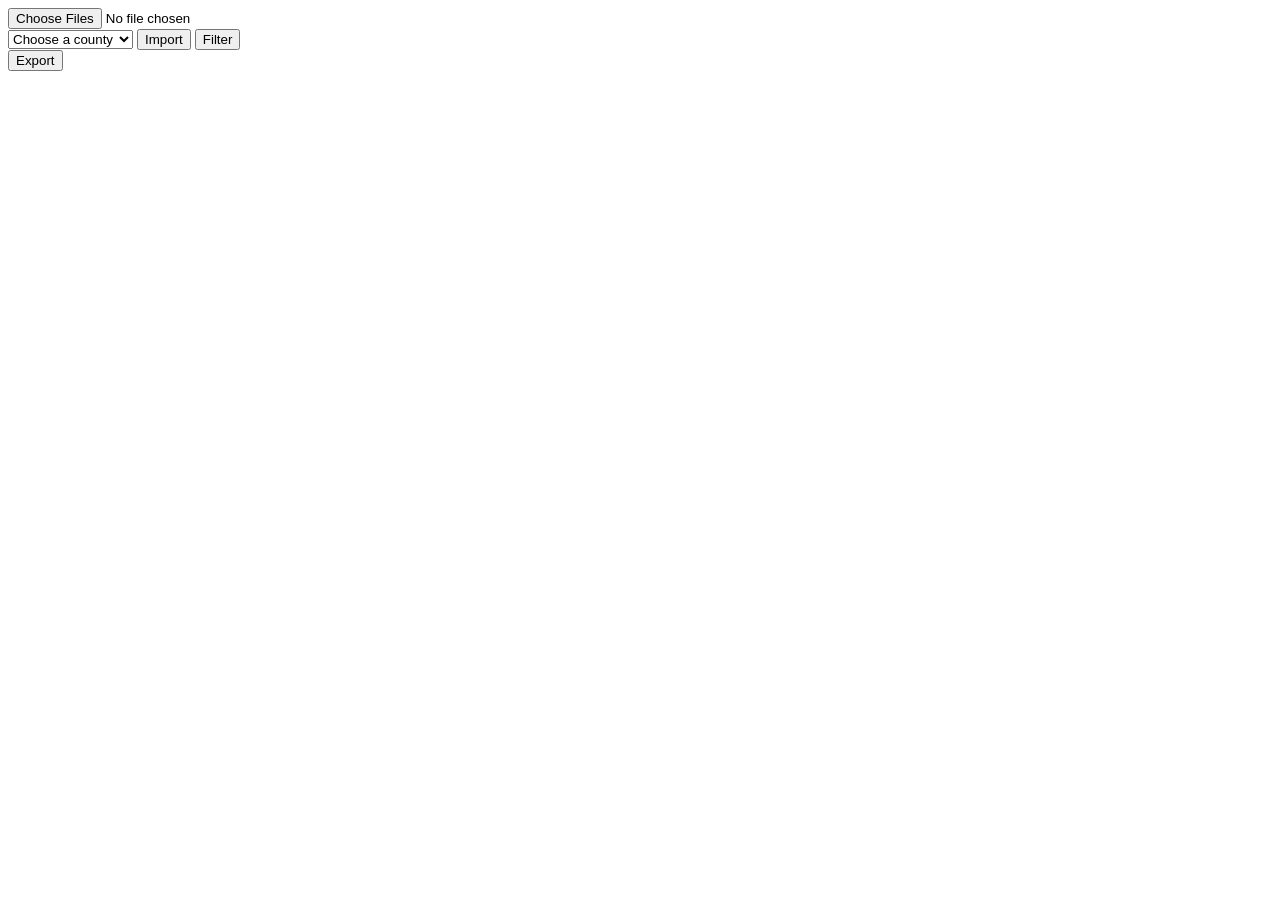
<file: index.html>
<?php
	session_start();
	require("importer/import_createHeaders.php");
	require("connection.php");
?>


<!DOCTYPE html>
<html>
<head>
	<!--<script src="https://ajax.googleapis.com/ajax/libs/jquery/3.1.1/jquery.min.js"></script>-->
</head>
<body>
	<form action="importer/do_import.php" method="POST" enctype="multipart/form-data">
		<input type="file" name="uploadFile" multiple=""/><br>
		<select name="county">
			<option value="selected">Choose a county</option>
			<option value="columbia">Columbia County</option>
			<option value="ulster">Ulster County</option>
		</select> 
		<button type="submit" name="btn-upload">Import</button>
		<button type="button" name="selectCounty" id="selectCounty">Filter</button>
	</form>
	<div id="selectFields"></div>
	<button type="submit" id="btn-export" name="btn-export">Export</button>
</body>
</html>
<script src="http://ajax.googleapis.com/ajax/libs/jquery/3.1.1/jquery.min.js"></script>
<script src="exporter/export_script.js" type="text/javascript"></script>
</file>
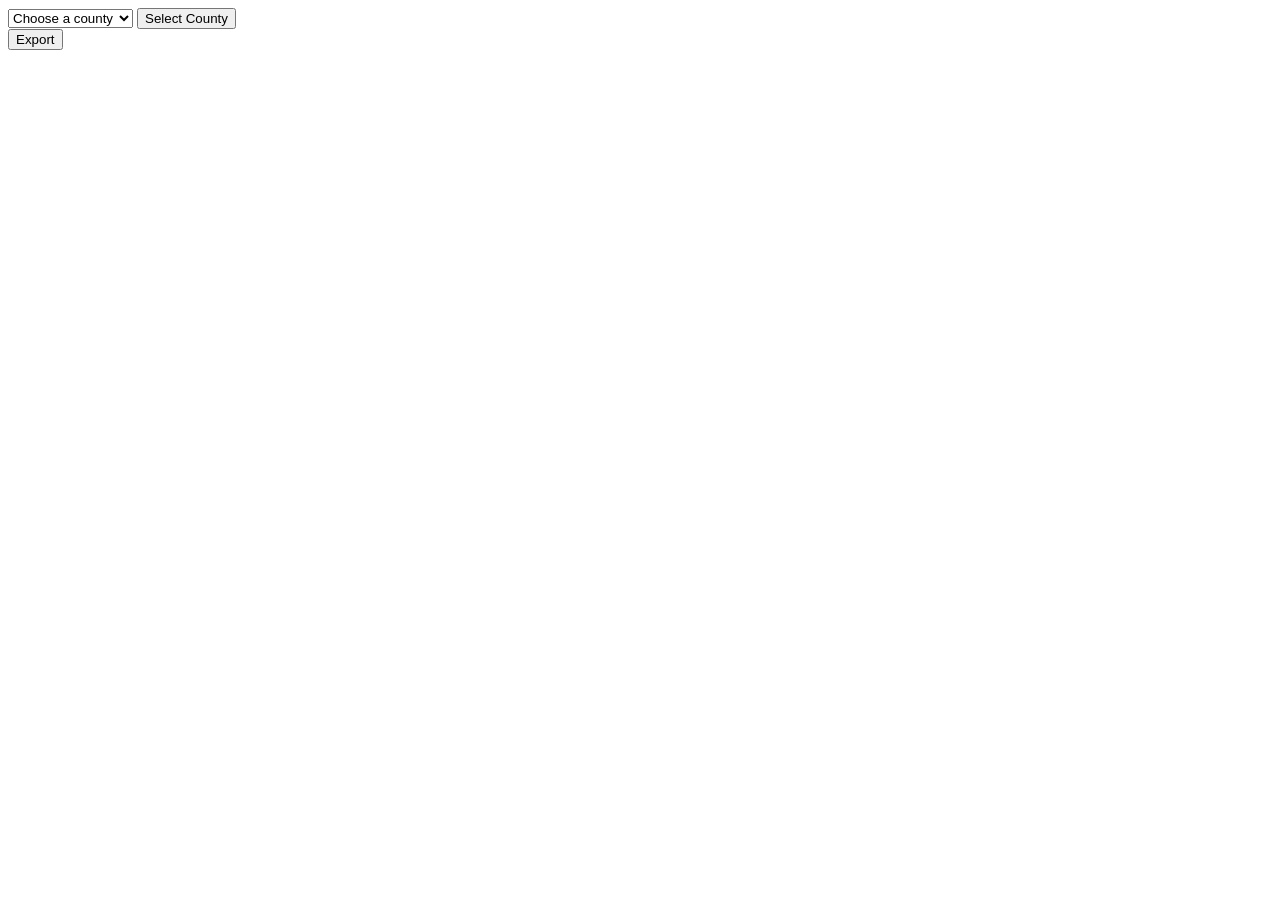
<file: exporter/export_page.html>
<?php
	session_start();

?>

<!DOCTYPE html>
<html>
	<head>
		<title>BOE Data Filter Ver. 3</title>
		<link rel="StyleSheet" type="styles.css">
	</head>
<body>
	<form action="do_export.php" method="POST" enctype="multipart/form-data">
	<select name="county">
		<option value="selected">Choose a county</option>
		<option value="ulster">Ulster County</option>
		<option value="columbia">Columbia County</option>
	</select>   
	<button type="button" name="selectCounty" id="selectCounty">Select County</button>
	<div id="selectFields"></div>
	<button type="submit" id="btn-export" name="btn-export">Export</button>
</form>
</body>
</html>
<script src="http://ajax.googleapis.com/ajax/libs/jquery/3.1.1/jquery.min.js"></script>
<script src="export_script.js" type="text/javascript"></script>
</file>
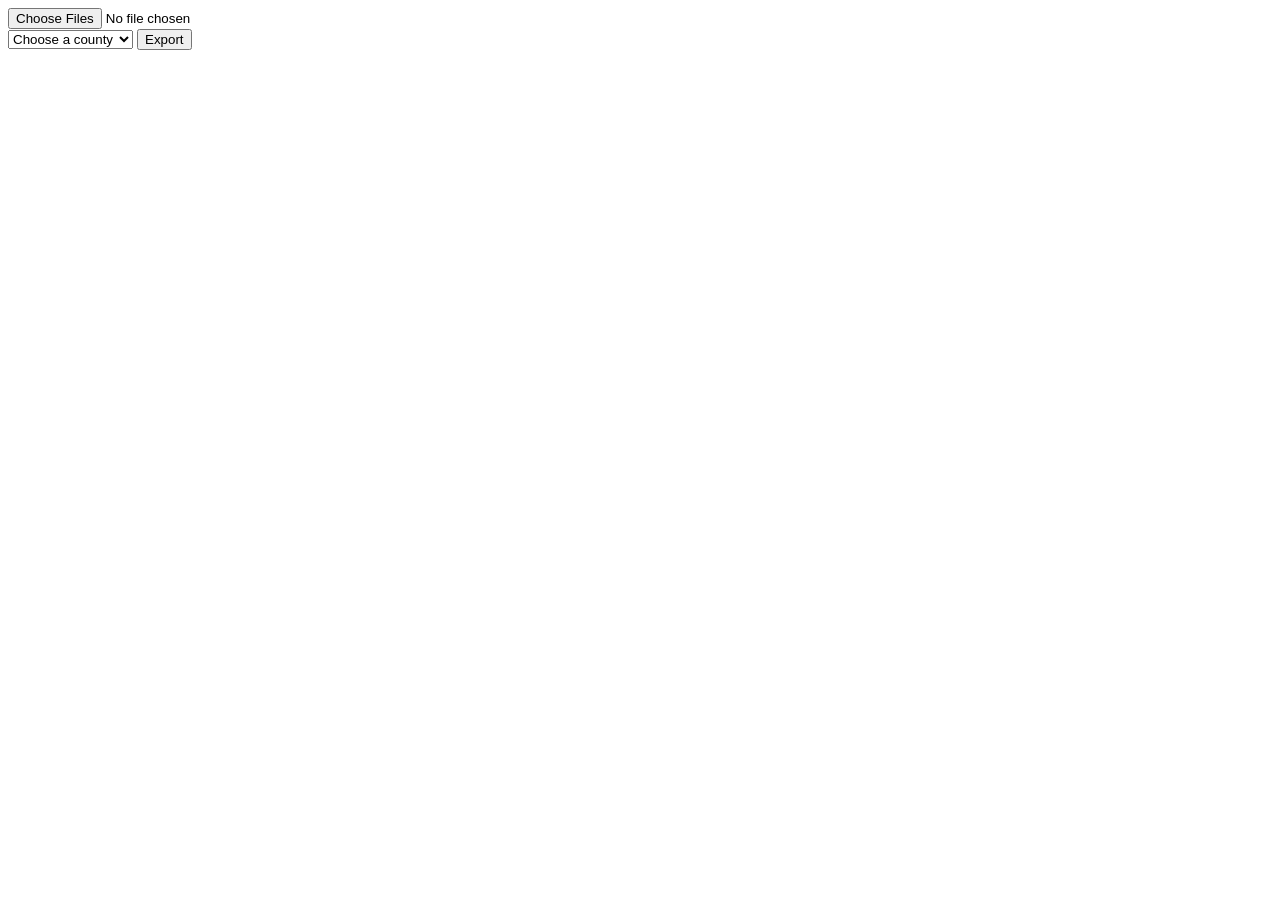
<file: importer/export_page.html>
<?php
	session_start();

?>


<!DOCTYPE html>
<html>
<body>
<form action="do_export.php" method="POST" enctype="multipart/form-data">
	<input type="file" name="uploadFile" multiple=""/><br>
	<select name="county">
		<option value="selected">Choose a county</option>
		<option value="ulster">Ulster County</option>
		<option value="columbia">Columbia County</option>
	</select>   
	<button type="submit" name="btn-export">Export</button>
	<table>
		
	</table>
</form>
</body>
</html>
</file>
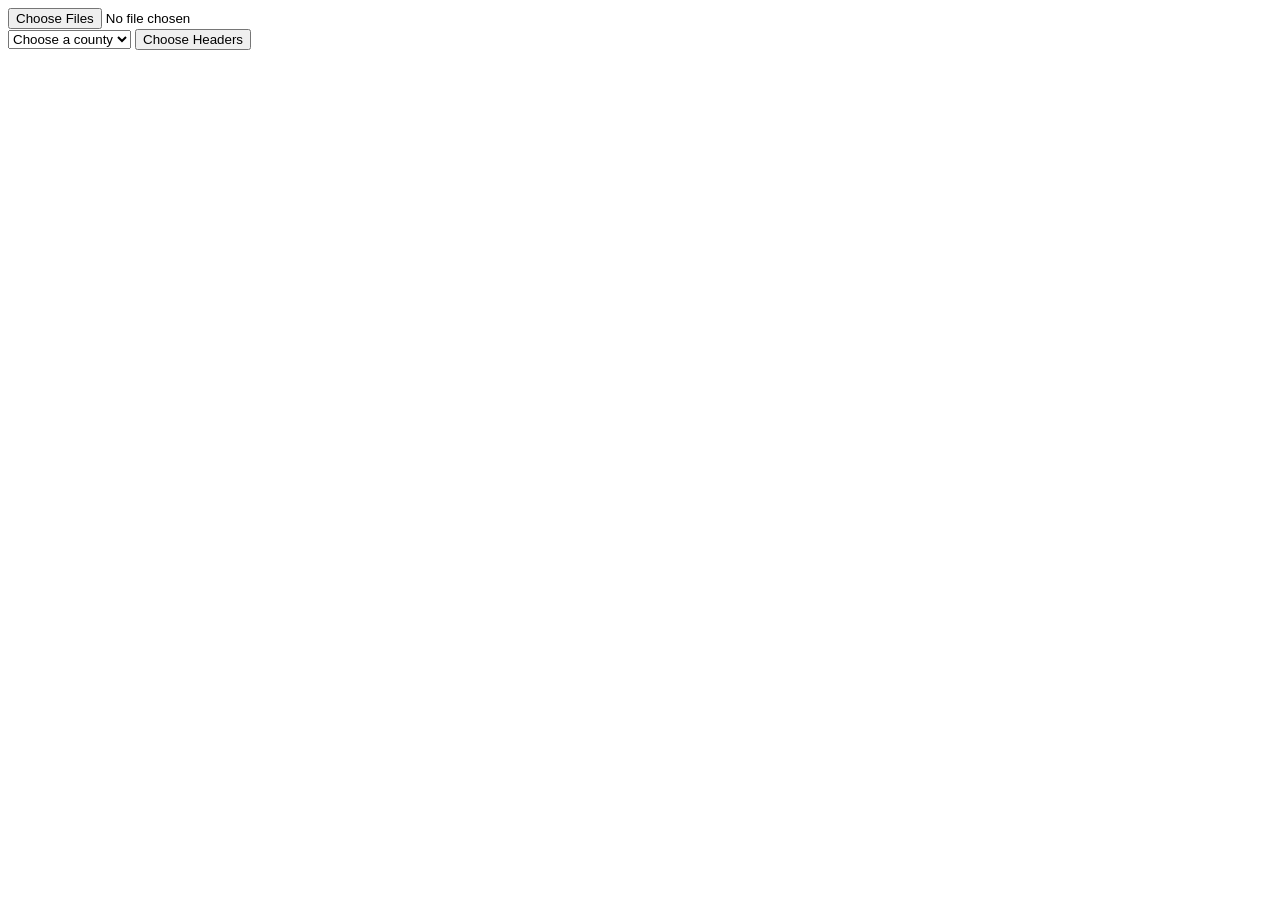
<file: importer/importChooseCounty.html>
<?php
	session_start();
	require("import_createHeaders.php");
	
?>


<!DOCTYPE html>
<html>
<head>
	<!--<script src="https://ajax.googleapis.com/ajax/libs/jquery/3.1.1/jquery.min.js"></script>-->
</head>
<body>
<form action="do_import.php" method="POST" enctype="multipart/form-data">
	<input type="file" name="uploadFile" multiple=""/><br>
	<select name="county">
		<option value="selected">Choose a county</option>
		<option value="ulster">Ulster County</option>
	</select> 
	<button type="submit" name="btn-upload">Choose Headers</button>
</form>
</body>
</html>
</file>
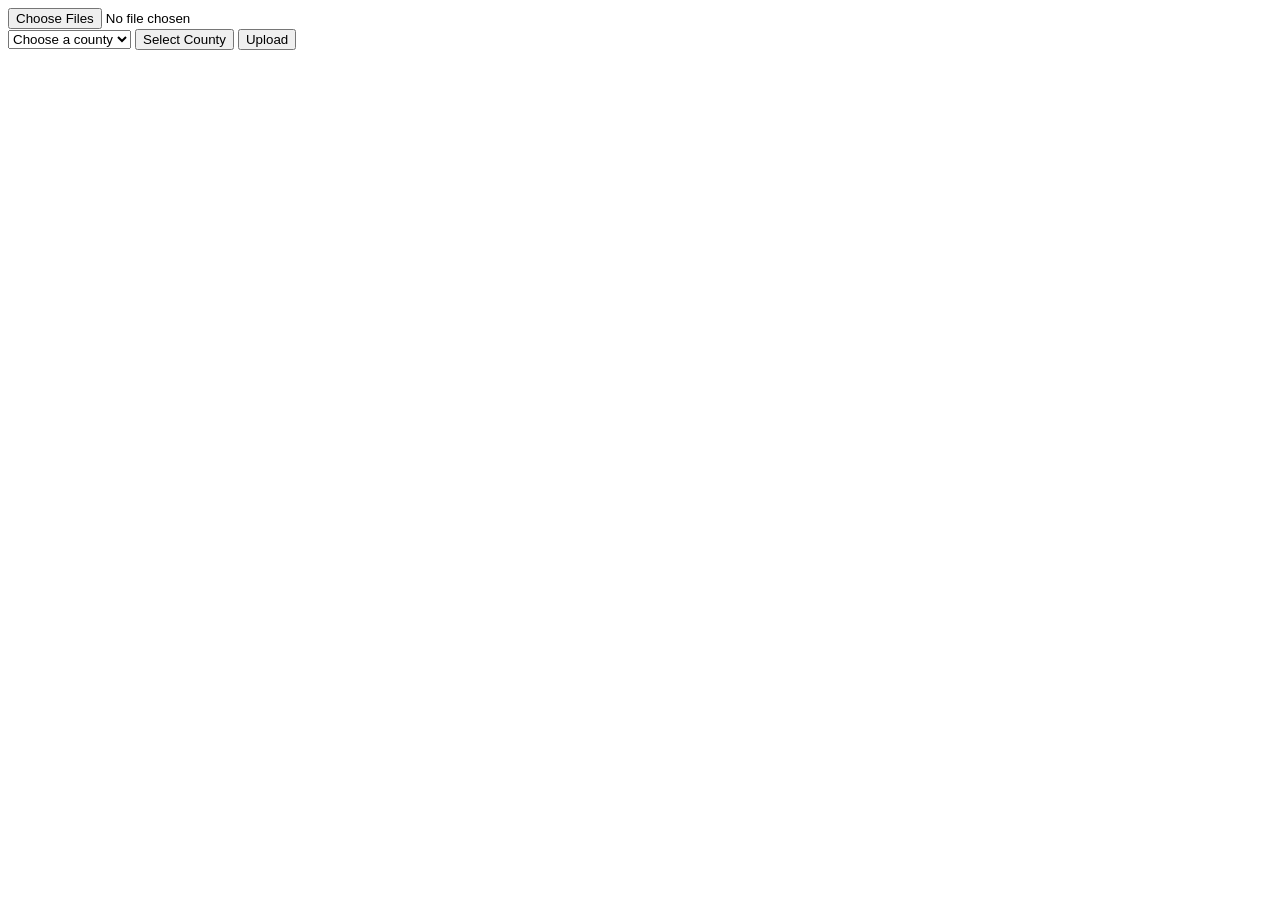
<file: trash/testImporter.html>
<?php
	session_start();
?>


<!DOCTYPE html>
<html>
<body>
<form action="do_import.php" method="POST" enctype="multipart/form-data">
	<input type="file" name="uploadFile[]" multiple=""/><br>
	<select name="county">
		<option value="selected">Choose a county</option>
		<option value="ulster">Ulster County</option>
	</select>   
	<button type="button" name="selectCounty" id="selectCounty">Select County</button>
	<button type="submit" name="btn-upload">Upload</button>
</form>
</body>
</html>
</file>
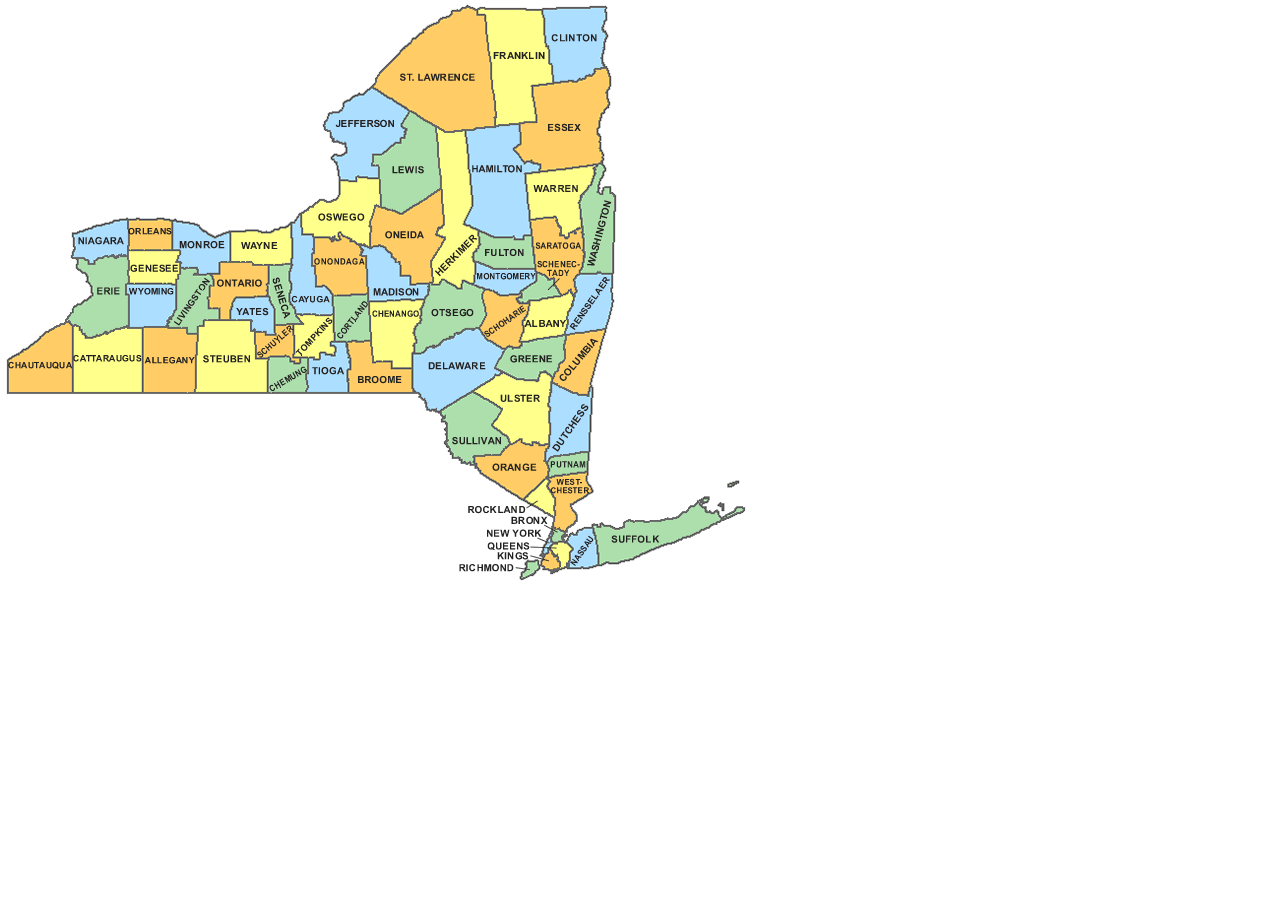
<file: importer/maps/new-york-county-map.html>
<html>
<head>
<title>new-york-county-map</title>
<meta http-equiv="Content-Type" content="text/html; charset=iso-8859-1">
</head>
<body bgcolor="#FFFFFF" leftmargin="0" topmargin="0" marginwidth="0" marginheight="0">
<!-- ImageReady Slices (new-york-county-map.psd) -->
<a href="/">
	<img src="new-york-county-map.gif" width="750" height="585" border="0" alt="No BoE Data" usemap="#new_york_county_map_Map"></a>
<map name="new_york_county_map_Map">
<area shape="poly" alt="Saratoga" coords="530,220, 555,217, 561,227, 561,235, 566,237, 569,236, 569,233, 582,227, 584,248, 584,252, 582,267, 579,274, 574,280, 577,292, 574,296, 570,290, 562,296, 554,285, 554,278, 548,280, 545,275, 536,272, 535,264" href="/select.php?county=saratoga">
<area shape="poly" alt="Schoharie" coords="522,342, 518,347, 508,346, 506,349, 488,340, 478,328, 487,315, 481,294, 484,289, 490,289, 499,294, 519,293, 521,296, 517,298, 518,304, 530,304, 522,323, 524,332, 519,340" href="/select.php?county=schoharie">
<area shape="poly" alt="Nassau" coords="592,527, 597,542, 598,565, 583,567, 567,567, 570,552, 572,548, 565,542, 570,532, 573,535, 578,535, 577,532, 583,527" href="/select.php?county=nassau">
<area shape="poly" alt="Lewis" coords="409,111, 435,127, 442,189, 402,213, 381,206, 379,166, 370,164, 372,154, 382,154, 396,143, 405,129, 402,125" href="/select.php?county=lewis">
<area shape="poly" alt="Westchester" coords="593,491, 586,481, 588,473, 548,477, 550,481, 546,485, 555,497, 555,517, 552,527, 566,531, 577,521, 577,514, 571,506" href="/select.php?county=westchester">
<area shape="poly" alt="Putnam" coords="588,472, 588,451, 552,457, 546,462, 550,471, 548,477" href="/select.php?county=putnam">
<area shape="poly" alt="Rockland" coords="546,485, 555,497, 554,517, 539,509, 525,515, 463,515, 463,500, 523,500, 548,477, 550,481" href="/select.php?county=rockland">
<area shape="poly" alt="Orange" coords="523,500, 481,474, 475,465, 473,456, 501,454, 510,445, 521,439, 522,443, 533,445, 533,441, 541,445, 549,445, 546,452, 546,462, 550,471, 548,477" href="/select.php?county=orange">
<area shape="poly" alt="Sullivan" coords="440,412, 473,391, 502,410, 492,425, 508,437, 510,445, 501,454, 473,456, 475,465, 462,462, 453,458, 444,442, 446,422" href="/select.php?county=sullivan">
<area shape="poly" alt="Ulster" coords="473,391, 502,410, 492,425, 508,437, 510,444, 521,439, 522,443, 533,445, 533,441, 541,445, 549,444, 549,409, 548,404, 552,382, 552,377, 546,370, 539,372, 537,380, 516,380, 502,372" href="/select.php?county=ulster">
<area shape="poly" alt="Dutchess" coords="552,382, 548,404, 549,409, 549,445, 546,452, 546,462, 552,457, 588,451, 593,385, 591,385, 588,394, 577,394" href="/select.php?county=dutchess">
<area shape="poly" alt="Columbia" coords="606,328, 588,394, 578,394, 552,382, 552,377, 558,370, 559,363, 566,357, 564,346, 566,335" href="/select.php?county=columbia">
<area shape="poly" alt="Rensselaer" coords="612,274, 579,274, 574,280, 577,292, 574,296, 573,306, 568,313, 568,323, 564,335, 606,328, 612,301" href="/select.php?county=rensselaer">
<area shape="poly" alt="Greene" coords="566,335, 564,347, 565,357, 559,364, 558,370, 553,377, 545,370, 539,372, 537,380, 517,379, 494,367, 508,346, 518,347, 522,342" href="/select.php?county=greene">
<area shape="poly" alt="Delaware" coords="412,353, 412,388, 427,410, 440,412, 502,372, 494,367, 506,349, 488,340, 478,328, 465,328, 454,334, 434,347, 427,347, 421,354" href="/select.php?county=delaware">
<area shape="poly" alt="Chautauqua" coords="6,394, 73,394, 73,326, 69,321, 45,332, 6,360" href="/select.php?county=chautauqua">
<area shape="rect" alt="No BoE Data" coords="0,0,750,585" href="/">
</map>
<!-- End ImageReady Slices -->

</body>
</html>
</file>
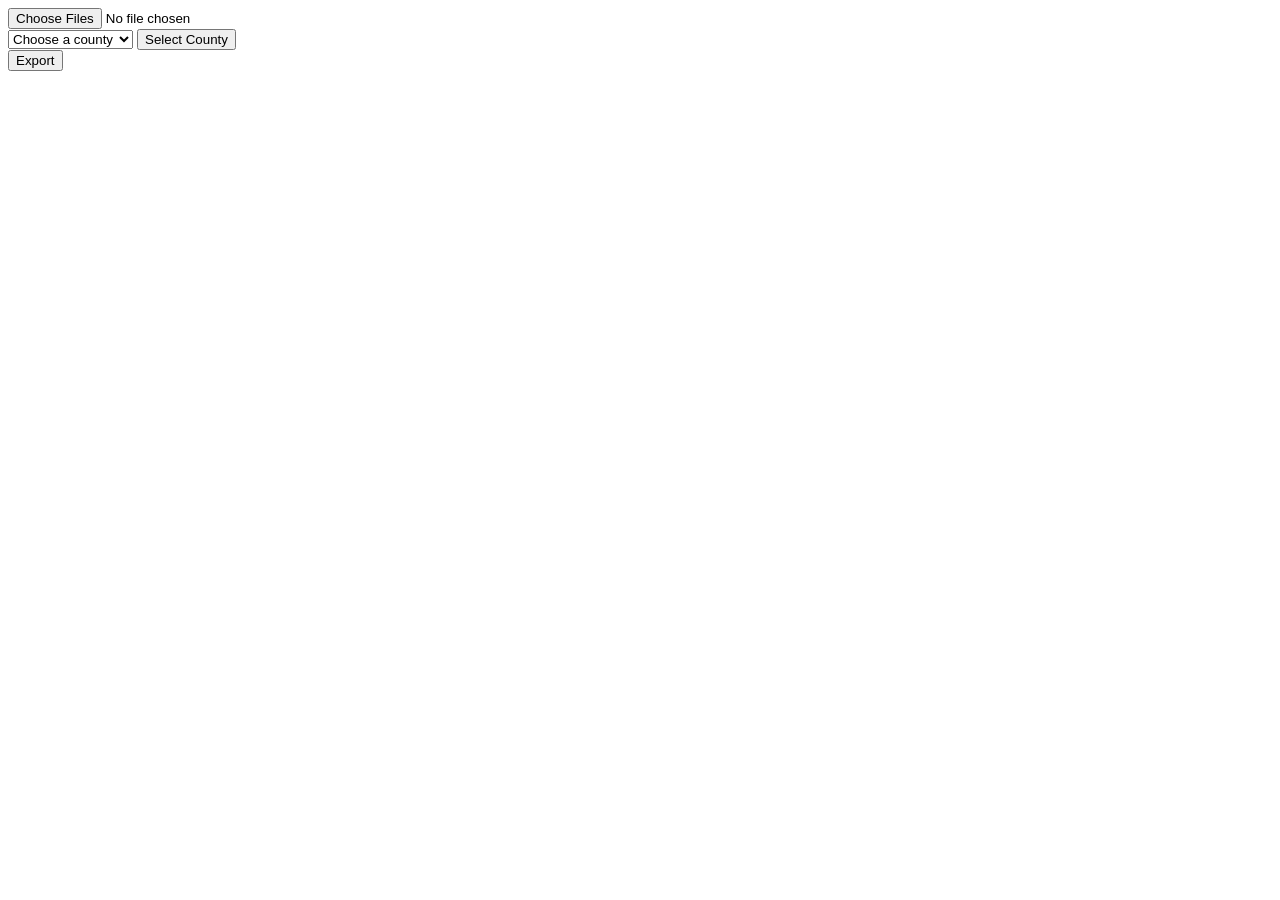
<file: trash/test/export_page.html>
<?php
	session_start();

?>


<!DOCTYPE html>
<html>
<head>
<link rel="StyleSheet" type="styles.css">
</head>
<body>
<form action="do_export.php" method="POST" enctype="multipart/form-data">
	<input type="file" name="uploadFile[]" multiple=""/><br>
	<select name="county">
		<option value="selected">Choose a county</option>
		<option value="ulster">Ulster County</option>
		<option value="columbia">Columbia County</option>
	</select>   
	<button type="button" name="selectCounty" id="selectCounty">Select County</button>
	<div id="selectFields"></div>
	<button type="submit" id="btn-export" name="btn-export">Export</button>
</form>
</body>
</html>
<script src="http://ajax.googleapis.com/ajax/libs/jquery/3.1.1/jquery.min.js"></script>
<script src="export_script.js" type="text/javascript"></script>
</file>
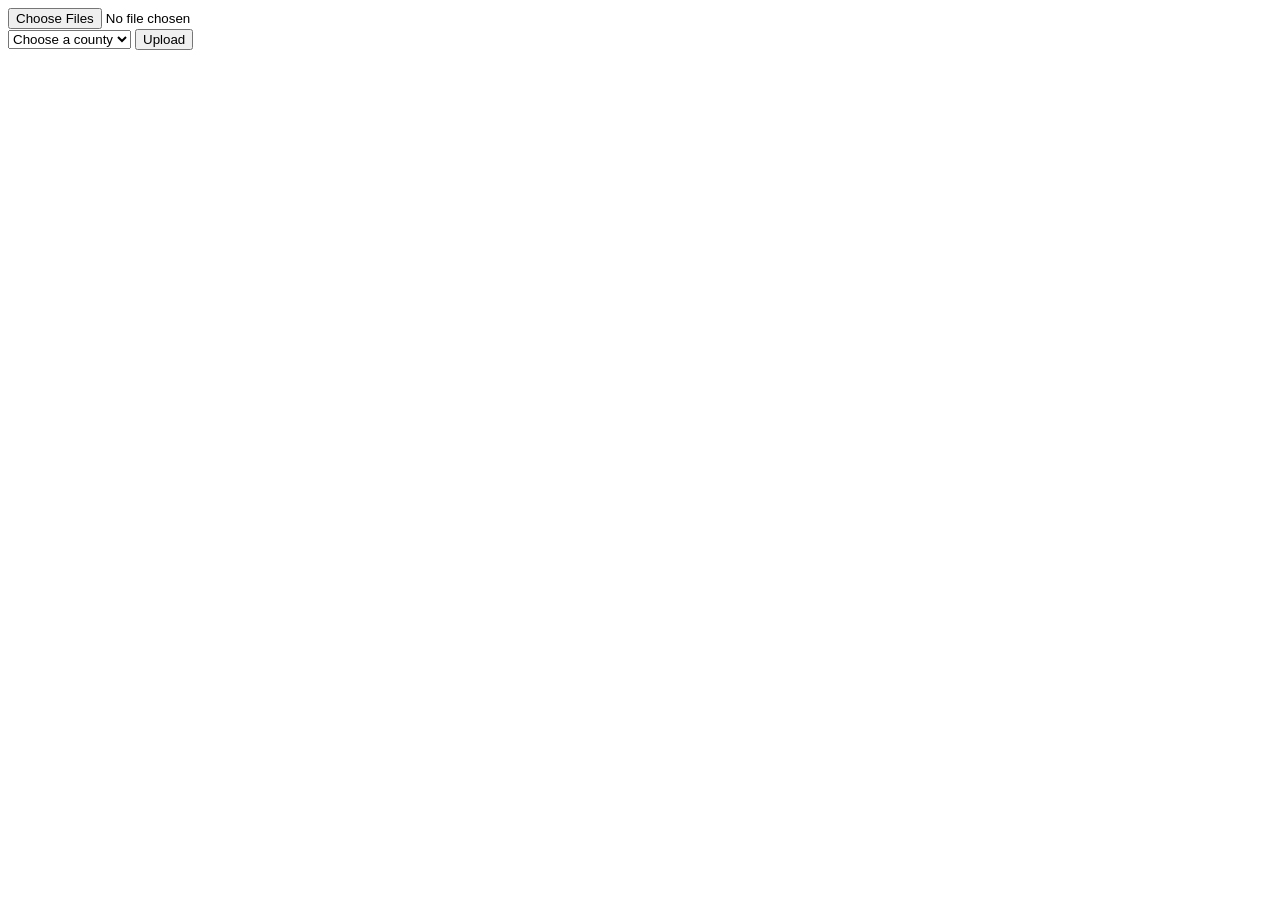
<file: trash/test/testImporter.html>
<?php
	session_start();
?>


<!DOCTYPE html>
<html>
<body>
<form action="do_import.php" method="POST" enctype="multipart/form-data">
	<input type="file" name="uploadFile[]" multiple=""/><br>
	<select name="county">
		<option value="selected">Choose a county</option>
		<option value="ulster">Ulster County</option>
	</select>   
	<button type="submit" name="btn-upload">Upload</button>
</form>
</body>
</html>
</file>
